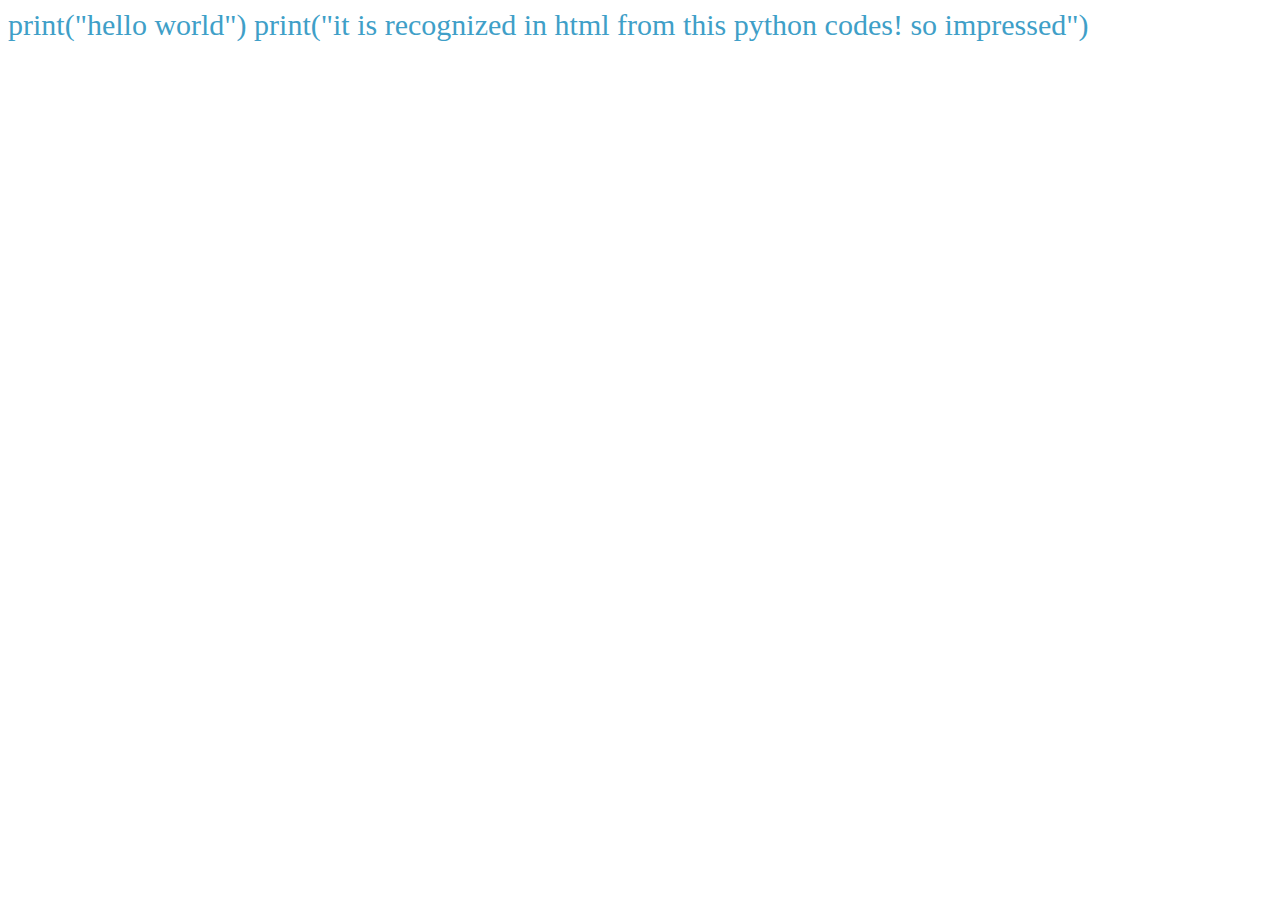
<file: htmlCssTestingFile/test.html>
<!DOCTYPE html>
<html lang="en">
<head>
  <meta charset="UTF-8">
  <meta http-equiv="X-UA-Compatible" content="IE=edge">
  <meta name="viewport" content="width=device-width, initial-scale=1.0">
  <title>Document</title>
  <script defer src="https://pyscript.net/alpha/pyscript.js"></script>
  <link rel="stylesheet" href="test.css">
</head>
<body>
  <py-script>
    print("hello world")
    print("it is recognized in html from this python codes! so impressed")
  </py-script>
</body>
</html>
</file>
<file: htmlCssTestingFile/test.css>
py-script {
  font-size: 30px;
  color: rgb(63, 159, 200);
}
</file>
